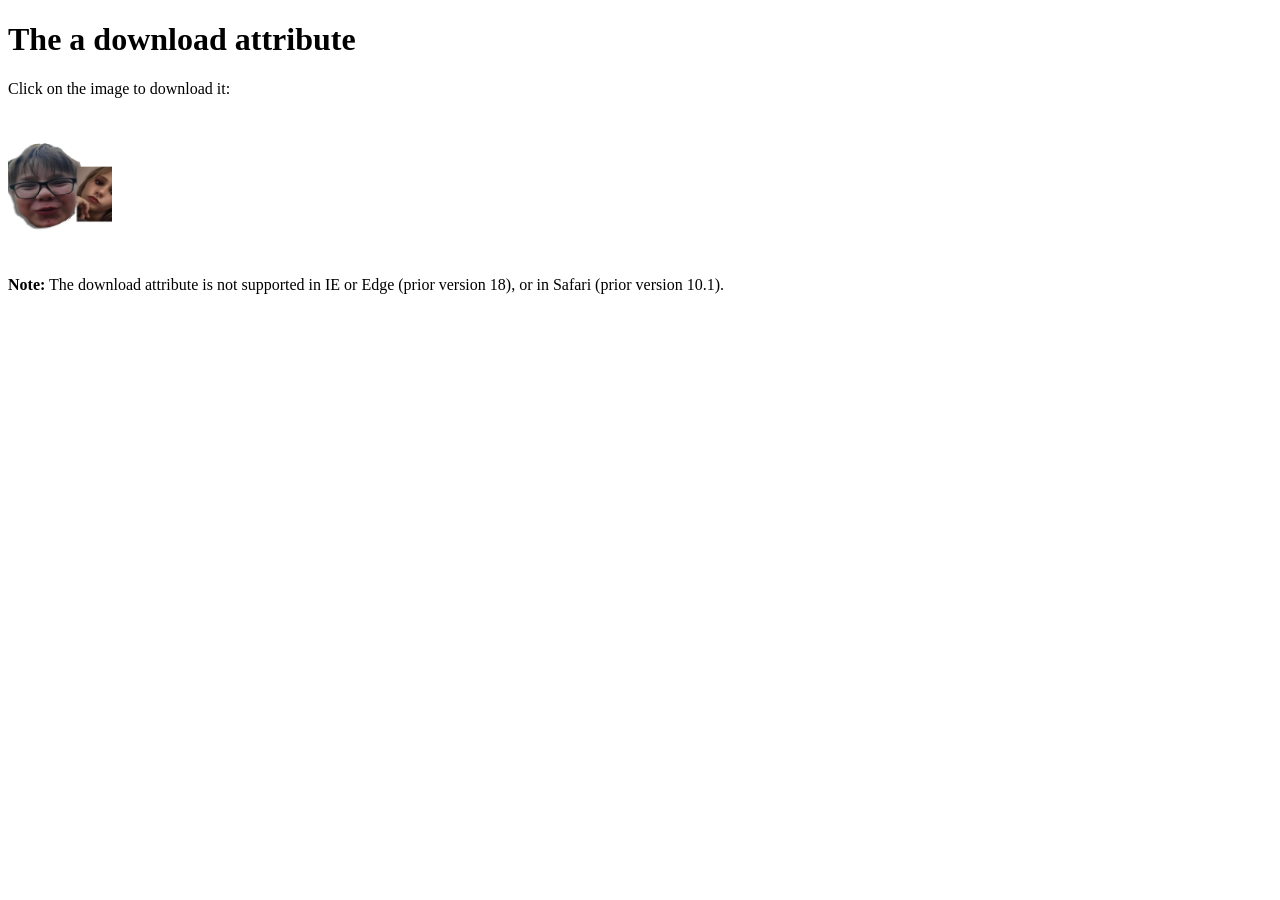
<file: Index.html>
<!DOCTYPE html>
<html>
<body>

<h1>The a download attribute</h1>

<p>Click on the image to download it:<p>
<a href="/images/myw3schoolsimage.jpg" download>
  <img src="/images/myw3schoolsimage.jpg" alt="W3Schools" width="104" height="142">
</a>

<p><b>Note:</b> The download attribute is not supported in IE or Edge (prior version 18), or in Safari (prior version 10.1).</p>

</body>
</html>
</file>
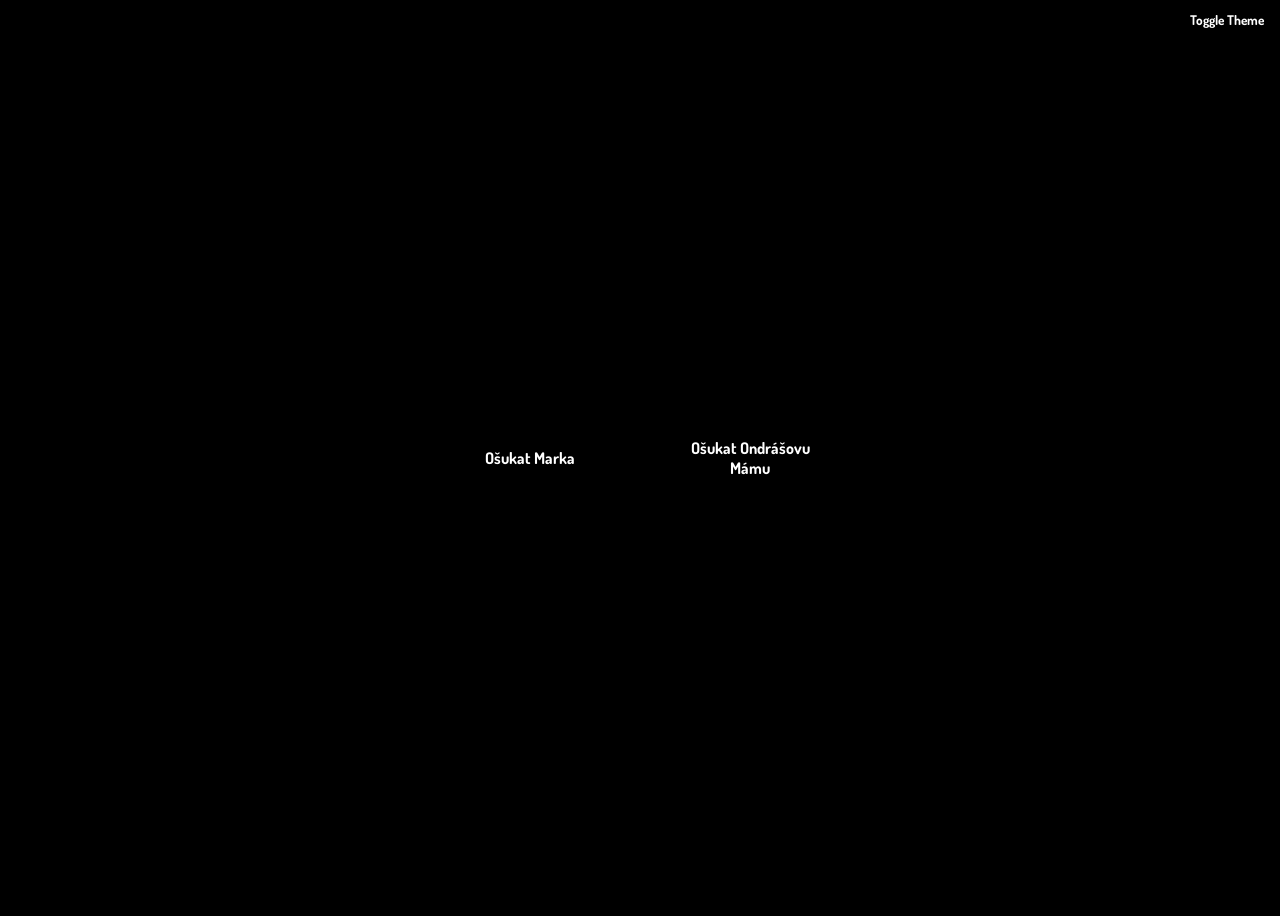
<file: index.html>
<!DOCTYPE html>
<html lang="en">
<head>
<meta charset="UTF-8">
<meta name="viewport" content="width=device-width, initial-scale=1.0">
<link rel="shortcut icon" href="favicon.ico" type="image/x-icon">
<title>Pedofil Hra!</title> <!-- Change "Your Website Title" to your desired title -->
<link rel="stylesheet" href="styles.css">
<link href="https://fonts.googleapis.com/css2?family=Dosis:wght@700&display=swap" rel="stylesheet">
</head>
<body class="dark-theme">

<button onclick="toggleTheme()" class="theme-btn">Toggle Theme</button>

<div class="container">
  <button onclick="window.location.href='https://pedofilhra.github.io/Marek'" class="btn" style="width: 200px; height: 60px;">Ošukat Marka</button>
  <button onclick="window.location.href='https://pedofilhra.github.io/ondra'" class="btn" style="width: 200px; height: 60px;">Ošukat Ondrášovu Mámu</button>
</div>

<script>
function toggleTheme() {
  document.body.classList.toggle('light-theme');
  var themeBtn = document.querySelector('.theme-btn');
  if (document.body.classList.contains('light-theme')) {
    themeBtn.style.color = 'black'; // Set text color to black for light theme
  } else {
    themeBtn.style.color = 'white'; // Set text color to white for dark theme
  }
}
</script>

</body>
</html>
</file>
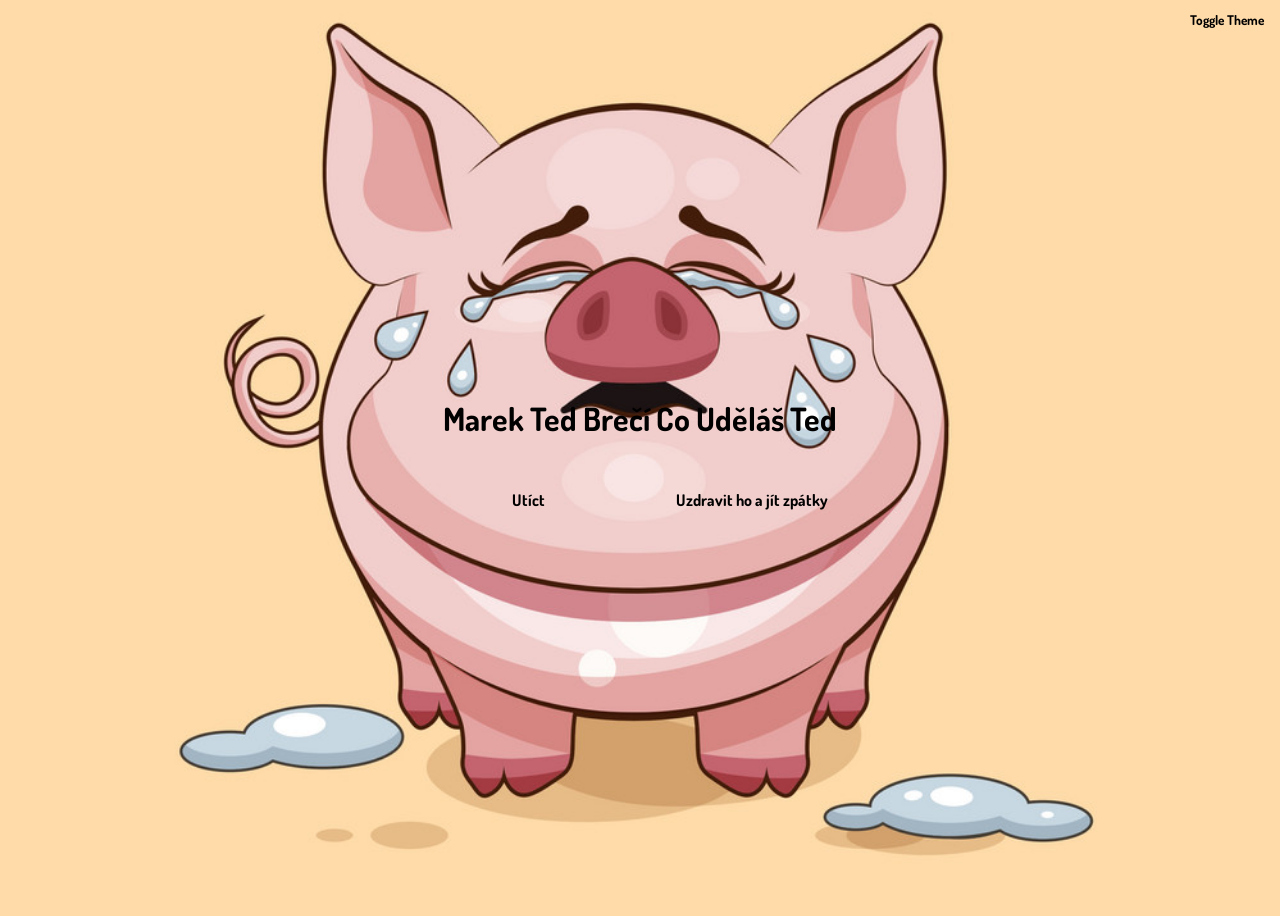
<file: Marek/index.html>
<!DOCTYPE html>
<html lang="en">
<head>
<meta charset="UTF-8">
<meta name="viewport" content="width=device-width, initial-scale=1.0">
<title>Pedofil Hra!</title> <!-- Change "Your Website Title" to your desired title -->
<link rel="stylesheet" href="styles.css">
<link href="https://fonts.googleapis.com/css2?family=Dosis:wght@700&display=swap" rel="stylesheet">
</head>
<body class="dark-theme">

<button onclick="toggleTheme()" class="theme-btn">Toggle Theme</button>

<div class="container">
  <div class="content">
    <h1 style="font-family: 'Dosis', sans-serif; font-weight: bold; text-align: center;">Marek Ted Brečí Co Uděláš Ted</h1>
    <button onclick="window.location.href='https://pedofilhra.github.io/Utict/index.html'" class="btn" style="width: 200px; height: 60px;">Utíct</button>
    <button onclick="window.location.href='https://pedofilhra.github.io'" class="btn" style="width: 200px; height: 60px;">Uzdravit ho a jít zpátky</button>
  </div>
</div>

<script>
function toggleTheme() {
  document.body.classList.toggle('light-theme');
  var themeBtn = document.querySelector('.theme-btn');
  if (document.body.classList.contains('light-theme')) {
    themeBtn.style.color = 'black'; // Set text color to black for light theme
  } else {
    themeBtn.style.color = 'white'; // Set text color to white for dark theme
  }
}
</script>

</body>
</html>
</file>
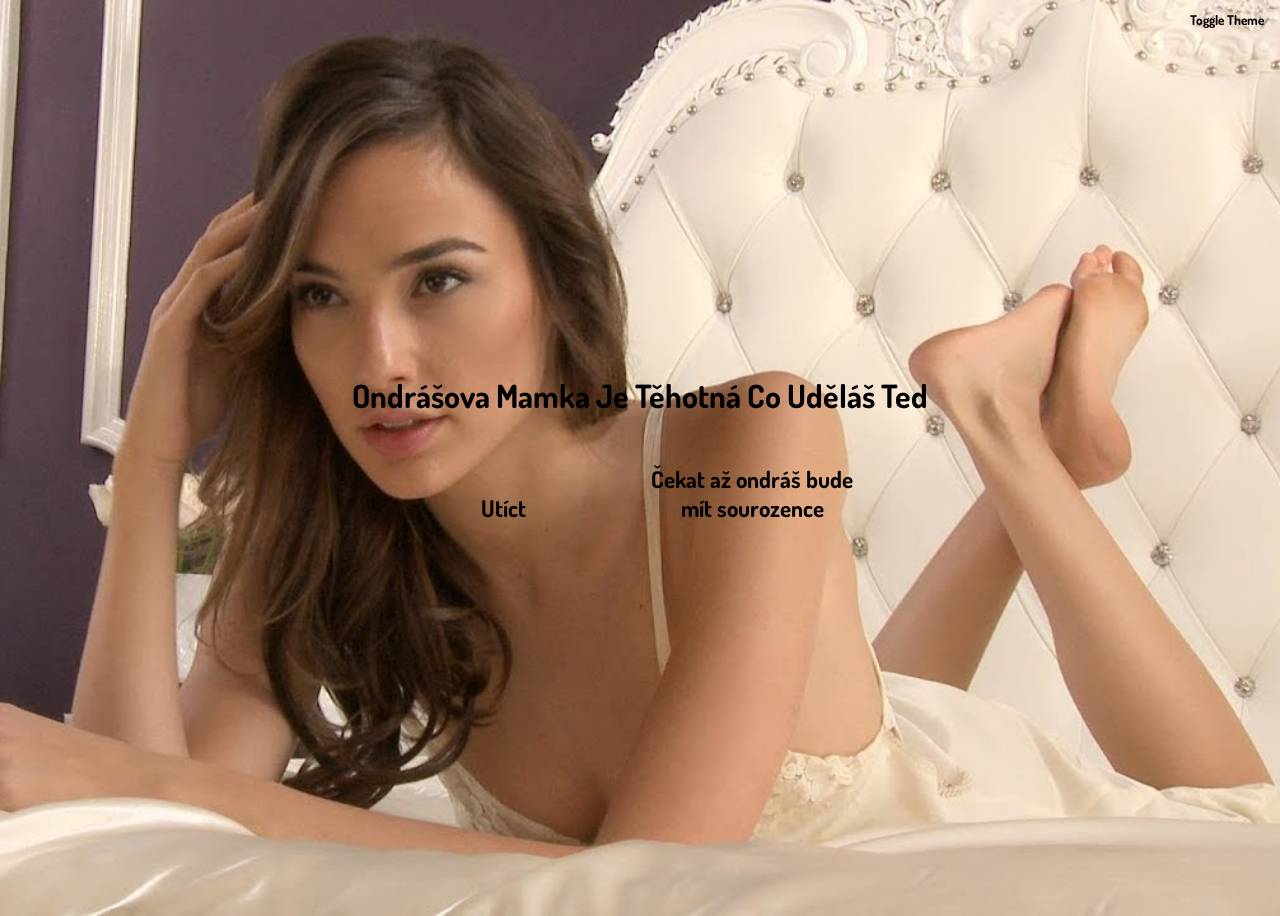
<file: ondra/index.html>
<!DOCTYPE html>
<html lang="en">
<head>
<meta charset="UTF-8">
<meta name="viewport" content="width=device-width, initial-scale=1.0">
<link rel="shortcut icon" href="favicon.ico" type="image/x-icon">
<title>Pedofil Hra!</title> <!-- Change "Your Website Title" to your desired title -->
<link rel="stylesheet" href="styles.css">
<link href="https://fonts.googleapis.com/css2?family=Dosis:wght@1000&display=swap" rel="stylesheet">
</head>
<body class="dark-theme">

<button onclick="toggleTheme()" class="theme-btn">Toggle Theme</button>

<div class="container">
  <div class="content">
    <h1 style="font-family: 'Dosis', sans-serif; font-weight: bold; text-align: center;">Ondrášova Mamka Je Těhotná Co Uděláš Ted</h1>
    <button onclick="window.location.href='https://pedofilhra.github.io/Utict/'" class="btn" style="width: 200px; height: 90px;">Utíct</button>
    <button onclick="window.location.href='https://leolonka.estranky.cz/img/mid/115/chudak-decko.jpg'" class="btn" style="width: 250px; height:90px;">Čekat až ondráš bude mít sourozence</button>
  </div>
</div>

<script>
function toggleTheme() {
  document.body.classList.toggle('light-theme');
  var themeBtn = document.querySelector('.theme-btn');
  if (document.body.classList.contains('light-theme')) {
    themeBtn.style.color = 'black'; // Set text color to black for light theme
  } else {
    themeBtn.style.color = 'white'; // Set text color to white for dark theme
  }
}
</script>

</body>
</html>
</file>
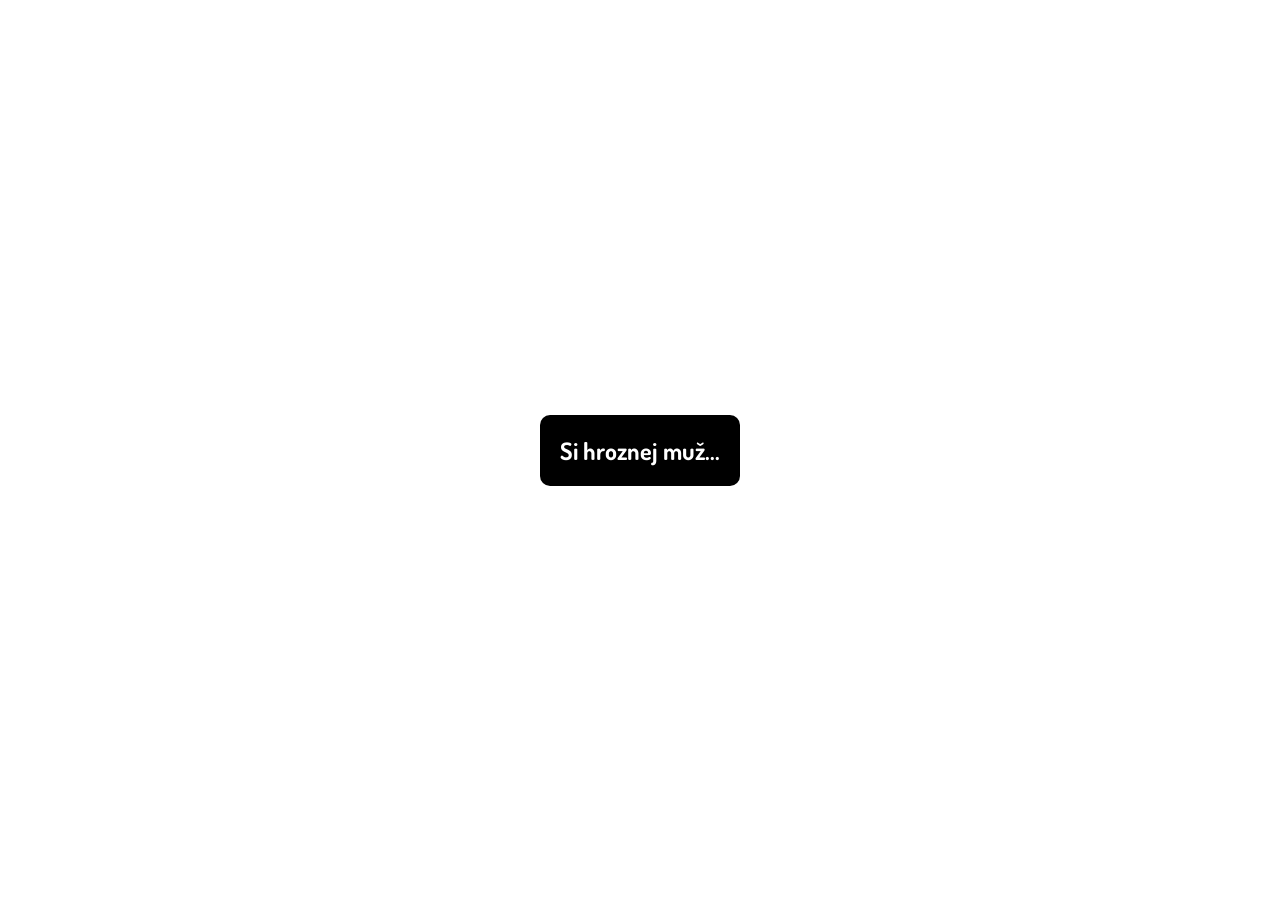
<file: Utict/index.html>
<!DOCTYPE html>
<html lang="en">
<head>
<meta charset="UTF-8">
<meta name="viewport" content="width=device-width, initial-scale=1.0">
<title>Pedofil Hra!</title>
<link rel="stylesheet" href="styles.css">
<link href="https://fonts.googleapis.com/css2?family=Dosis:wght@700&display=swap" rel="stylesheet">
</head>
<body>

<div class="container">
  <div class="centered-text">Si hroznej muž...</div>
</div>

</body>
</html>
</file>
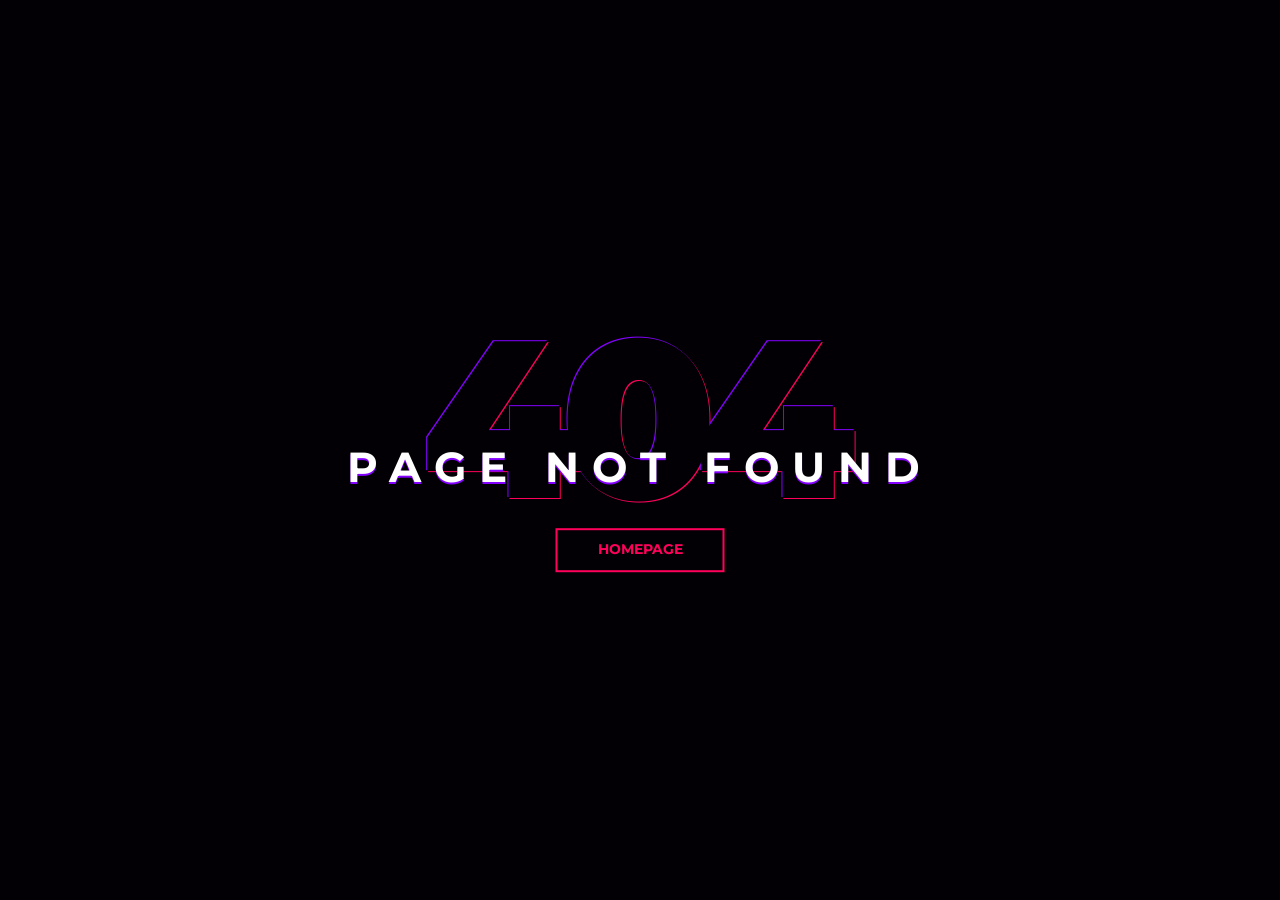
<file: images/css/index.html>
<!DOCTYPE html>
<html lang="en">

<head>
	<meta charset="utf-8">
	<meta http-equiv="X-UA-Compatible" content="IE=edge">
	<meta name="viewport" content="width=device-width, initial-scale=1">
	<!-- The above 3 meta tags *must* come first in the head; any other head content must come *after* these tags -->

	<title>404</title>

	<!-- Google font -->
	<link href="https://fonts.googleapis.com/css?family=Montserrat:700,900" rel="stylesheet">

	<!-- Custom stlylesheet -->
	<link type="text/css" rel="stylesheet" href="style.css" />

	<!-- HTML5 shim and Respond.js for IE8 support of HTML5 elements and media queries -->
	<!-- WARNING: Respond.js doesn't work if you view the page via file:// -->
	<!--[if lt IE 9]>
		  <script src="https://oss.maxcdn.com/html5shiv/3.7.3/html5shiv.min.js"></script>
		  <script src="https://oss.maxcdn.com/respond/1.4.2/respond.min.js"></script>
		<![endif]-->

</head>

<body>

	<div id="notfound">
		<div class="notfound">
			<div class="notfound-404">
				<h1>404</h1>
				<h2>Page not found</h2>
			</div>
			<a href="https://pedofilhra.github.io/">Homepage</a>
		</div>
	</div>

</body><!-- This templates was made by Colorlib (https://colorlib.com) -->

</html>
</file>
<file: styles.css>
body.dark-theme {
  background-color: black;
  color: white;
}

body.light-theme {
  background-color: white;
  color: black;
}

.container {
  display: flex;
  justify-content: center;
  align-items: center;
  height: 100vh;
}

.btn {
  padding: 10px 20px;
  margin: 10px;
  border: none;
  border-radius: 5px;
  background: linear-gradient(180deg, transparent, purple); /* Gradient background */
  background-size: 100% 0; /* Initial background size */
  background-position: bottom; /* Start the gradient from the bottom */
  color: white; /* Default text color */
  font-size: 16px;
  font-family: 'Dosis', sans-serif;
  font-weight: bold;
  cursor: pointer;
  position: relative;
  overflow: hidden;
  transition: background-size 0.3s, color 0.3s; /* Transition for the background size and text color */
}

.btn::before {
  content: ""; /* Create a pseudo-element */
  position: absolute;
  top: 0;
  left: 0;
  width: 100%;
  height: 100%;
  background-color: blue; /* Background color behind the text */
  z-index: -1;
  opacity: 0; /* Initially hide the background color */
  transition: opacity 0.3s; /* Transition for the opacity */
}

.btn:hover::before {
  opacity: 1; /* Show the background color on hover */
}

.theme-btn {
  position: absolute;
  top: 10px;
  right: 10px;
  background-color: transparent;
  border: none;
  color: white; /* Text color */
  cursor: pointer;
  font-family: 'Dosis', sans-serif;
  font-weight: bold;
}

/* Adjust text color for light theme */
body.light-theme .btn {
  color: black;
}
</file>
<file: Marek/styles.css>
body.dark-theme {
  background-image: url('marek.png'); /* Set the background image */
  background-size: cover; /* Cover the entire viewport */
  background-position: center; /* Center the background image */
  background-repeat: no-repeat; /* Prevent repeating the background image */
  color: black;
}

body.light-theme {
  background-color: white;
  color: black;
}

.container {
  display: flex;
  justify-content: center;
  align-items: center;
  height: 100vh;
}

.content {
  text-align: center;
}

.btn {
  padding: 10px 20px;
  margin: 10px;
  border: none;
  border-radius: 5px;
  background: linear-gradient(180deg, transparent, purple); /* Gradient background */
  background-size: 100% 0; /* Initial background size */
  background-position: bottom; /* Start the gradient from the bottom */
  color: black; /* Default text color */
  font-size: 16px;
  font-family: 'Dosis', sans-serif;
  font-weight: bold;
  cursor: pointer;
  position: relative;
  overflow: hidden;
  transition: background-size 0.3s, color 0.3s; /* Transition for the background size and text color */
}

.btn::before {
  content: ""; /* Create a pseudo-element */
  position: absolute;
  top: 0;
  left: 0;
  width: 100%;
  height: 100%;
  background-color: blue; /* Background color behind the text */
  z-index: -1;
  opacity: 0; /* Initially hide the background color */
  transition: opacity 0.3s; /* Transition for the opacity */
}

.btn:hover::before {
  opacity: 1; /* Show the background color on hover */
}

.theme-btn {
  position: absolute;
  top: 10px;
  right: 10px;
  background-color: transparent;
  border: none;
  color: black; /* Text color */
  cursor: pointer;
  font-family: 'Dosis', sans-serif;
  font-weight: bold;
}

/* Adjust text color for light theme */
body.light-theme .btn {
  color: white;
}
</file>
<file: ondra/styles.css>
body.dark-theme {
  background-image: url('marek.png'); /* Set the background image */
  background-size: cover; /* Cover the entire viewport */
  background-position: center; /* Center the background image */
  background-repeat: no-repeat; /* Prevent repeating the background image */
  color: black;
}

body.light-theme {
  background-color: white;
  color: black;
}

.container {
  display: flex;
  justify-content: center;
  align-items: center;
  height: 100vh;
}

.content {
  text-align: center;
}

.btn {
  padding: 10px 20px;
  margin: 10px;
  border: none;
  border-radius: 5px;
  background: linear-gradient(180deg, transparent, purple); /* Gradient background */
  background-size: 100% 0; /* Initial background size */
  background-position: bottom; /* Start the gradient from the bottom */
  color: black; /* Default text color */
  font-size: 23px;
  font-family: 'Dosis', sans-serif;
  font-weight: bold;
  cursor: pointer;
  position: relative;
  overflow: hidden;
  transition: background-size 0.3s, color 0.3s; /* Transition for the background size and text color */
}

.btn::before {
  content: ""; /* Create a pseudo-element */
  position: absolute;
  top: 0;
  left: 0;
  width: 100%;
  height: 100%;
  background-color: blue; /* Background color behind the text */
  z-index: -1;
  opacity: 0; /* Initially hide the background color */
  transition: opacity 0.3s; /* Transition for the opacity */
}

.btn:hover::before {
  opacity: 1; /* Show the background color on hover */
}

.theme-btn {
  position: absolute;
  top: 10px;
  right: 10px;
  background-color: transparent;
  border: none;
  color: black; /* Text color */
  cursor: pointer;
  font-family: 'Dosis', sans-serif;
  font-weight: bold;
}

/* Adjust text color for light theme */
body.light-theme .btn {
  color: white;
}
</file>
<file: Utict/styles.css>
body {
  margin: 0;
  padding: 0;
}

.container {
  display: flex;
  justify-content: center;
  align-items: center;
  height: 100vh;
}

.centered-text {
  background-color: black;
  color: white;
  font-family: 'Dosis', sans-serif;
  font-weight: bold;
  font-size: 24px;
  padding: 20px;
  border-radius: 10px;
}
</file>
<file: images/css/style.css>
* {
  -webkit-box-sizing: border-box;
          box-sizing: border-box;
}

body {
  padding: 0;
  margin: 0;
}

#notfound {
  position: relative;
  height: 100vh;
  background: #030005;
}

#notfound .notfound {
  position: absolute;
  left: 50%;
  top: 50%;
  -webkit-transform: translate(-50%, -50%);
      -ms-transform: translate(-50%, -50%);
          transform: translate(-50%, -50%);
}

.notfound {
  max-width: 767px;
  width: 100%;
  line-height: 1.4;
  text-align: center;
}

.notfound .notfound-404 {
  position: relative;
  height: 180px;
  margin-bottom: 20px;
  z-index: -1;
}

.notfound .notfound-404 h1 {
  font-family: 'Montserrat', sans-serif;
  position: absolute;
  left: 50%;
  top: 50%;
  -webkit-transform: translate(-50% , -50%);
      -ms-transform: translate(-50% , -50%);
          transform: translate(-50% , -50%);
  font-size: 224px;
  font-weight: 900;
  margin-top: 0px;
  margin-bottom: 0px;
  margin-left: -12px;
  color: #030005;
  text-transform: uppercase;
  text-shadow: -1px -1px 0px #8400ff, 1px 1px 0px #ff005a;
  letter-spacing: -20px;
}


.notfound .notfound-404 h2 {
  font-family: 'Montserrat', sans-serif;
  position: absolute;
  left: 0;
  right: 0;
  top: 110px;
  font-size: 42px;
  font-weight: 700;
  color: #fff;
  text-transform: uppercase;
  text-shadow: 0px 2px 0px #8400ff;
  letter-spacing: 13px;
  margin: 0;
}

.notfound a {
  font-family: 'Montserrat', sans-serif;
  display: inline-block;
  text-transform: uppercase;
  color: #ff005a;
  text-decoration: none;
  border: 2px solid;
  background: transparent;
  padding: 10px 40px;
  font-size: 14px;
  font-weight: 700;
  -webkit-transition: 0.2s all;
  transition: 0.2s all;
}

.notfound a:hover {
  color: #8400ff;
}

@media only screen and (max-width: 767px) {
    .notfound .notfound-404 h2 {
        font-size: 24px;
    }
}

@media only screen and (max-width: 480px) {
  .notfound .notfound-404 h1 {
      font-size: 182px;
  }
}
</file>
